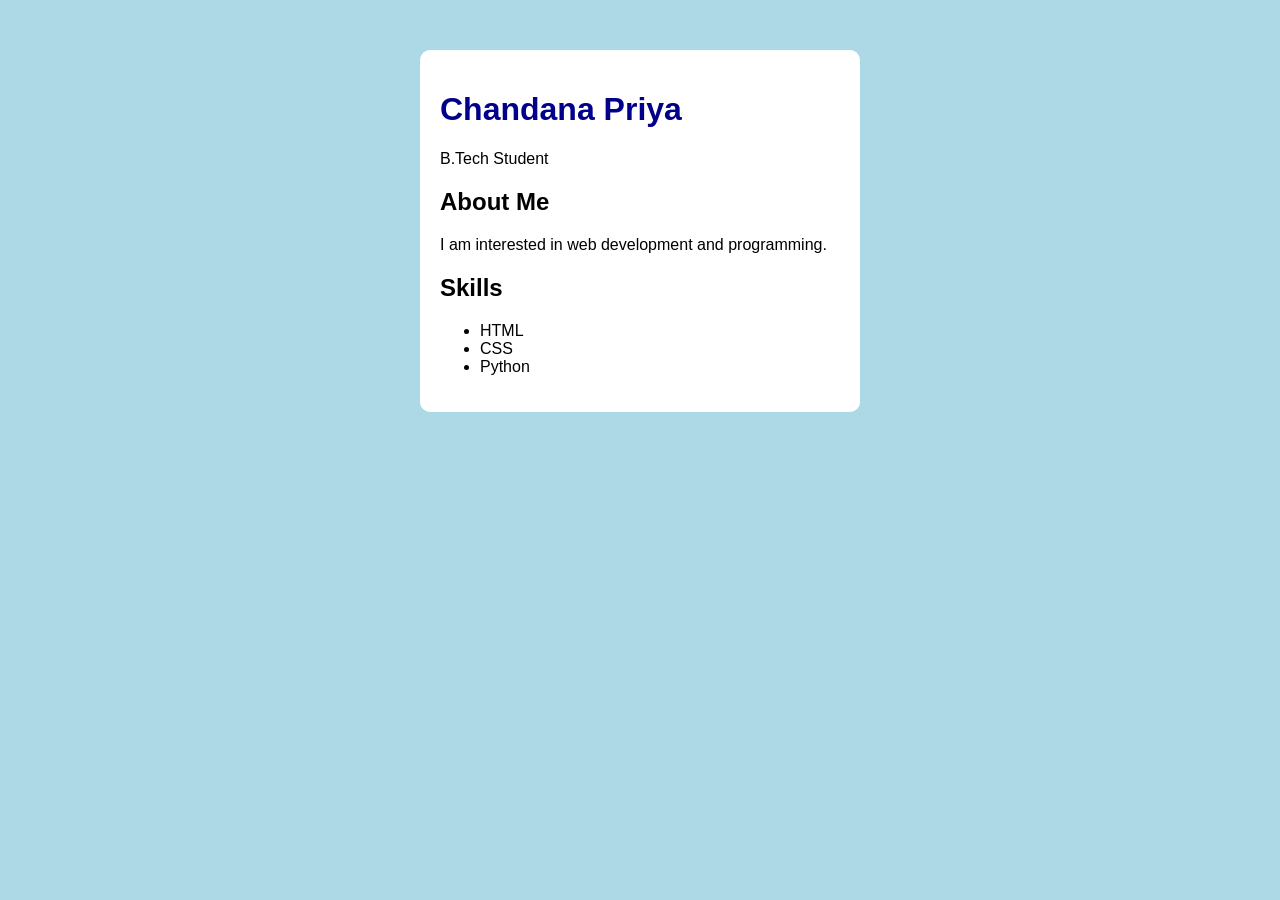
<file: index.html>
<!DOCTYPE html>
<html>
<head>
    <title>My Profile</title>
    <link rel="stylesheet" href="style1.css">
</head>
<body>

    <div class="profile">
        <h1>Chandana Priya</h1>
        <p>B.Tech Student</p>

        <h2>About Me</h2>
        <p>I am interested in web development and programming.</p>

        <h2>Skills</h2>
        <ul>
            <li>HTML</li>
            <li>CSS</li>
            <li>Python</li>
        </ul>
    </div>

</body>
</html>
</file>
<file: style1.css>
body {
    font-family: Arial, sans-serif;
    background-color: lightblue;
}

.profile {
    width: 400px;
    margin: 50px auto;
    background-color: white;
    padding: 20px;
    border-radius: 10px;
}

h1 {
    color: darkblue;
}
</file>
